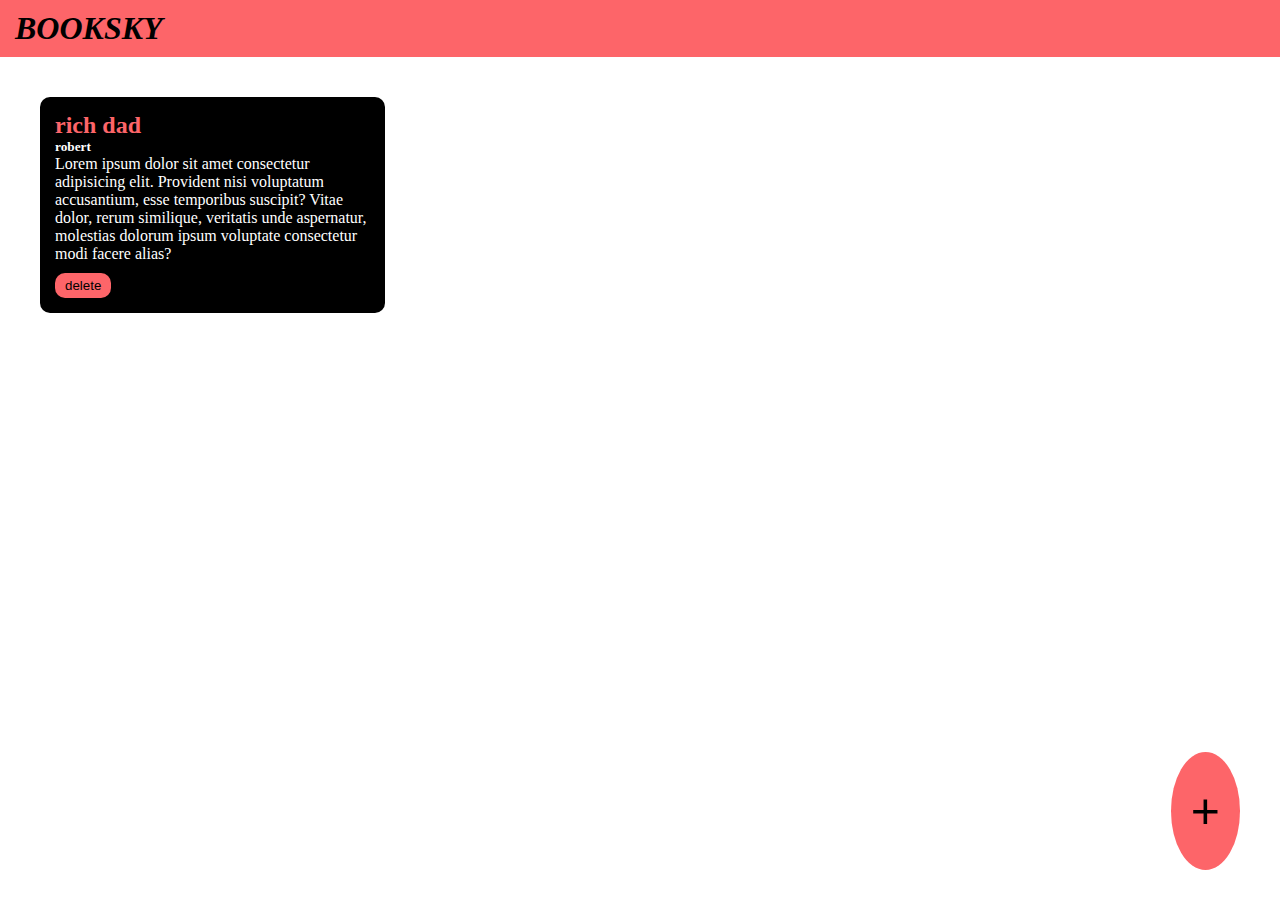
<file: index.html>
<!DOCTYPE html>
<html lang="en">
<head>
    <meta charset="UTF-8">
    <meta name="viewport" content="width=device-width, initial-scale=1.0">
    <title>Document</title>
    <link rel="stylesheet" href="style.css">
    
    <link rel="preconnect" href="https://fonts.googleapis.com">
    <link rel="preconnect" href="https://fonts.gstatic.com" crossorigin>
    <link href="https://fonts.googleapis.com/css2?family=Poppins:ital,wght@0,100;0,200;0,300;0,400;0,500;0,600;0,700;0,800;0,900;1,100;1,200;1,300;1,400;1,500;1,600;1,700;1,800;1,900&display=swap" rel="stylesheet">
</head>
<body>

    <div class="navbar">
        <h1>BOOKSKY</h1>
    </div>
    <div class="container">
        <div class="book-container">
            <h2>rich dad</h2>
            <h5>robert</h5>
            <p>Lorem ipsum dolor sit amet consectetur adipisicing elit. Provident nisi voluptatum accusantium, esse temporibus suscipit? Vitae dolor, rerum similique, veritatis unde aspernatur, molestias dolorum ipsum voluptate consectetur modi facere alias?</p>

            <button onclick="delbook(event)">delete</button>
        </div>
    </div>
    <button class="add-button" id="addpopup" >+</button>
    <div id="overlay"></div>
    <div id="popupbox">
        <h1>ADD BOOK</h1>
        <form>
            <input type="text" placeholder="book title" id="booktitle">
            <input type="text" placeholder="book author" id="bookauthor">
            <textarea placeholder="short description" id="bookdis"></textarea>
            <button id="addbook">ADD</button>
            <button id="cancelbook">CANCEL</button>

        </form>
    </div>
</body>
</html>
<script>
    
var buttonadd=document.getElementById("addpopup")
var popupoverlay=document.getElementById("overlay")
var popupboxx=document.getElementById("popupbox")
var cancelbutton=document.getElementById("cancelbook")
//function
buttonadd.addEventListener("click",function(){
    popupoverlay.style.display="block"
    popupboxx.style.display="block"
})
cancelbutton.addEventListener("click",function(){
    event.preventDefault()
    popupoverlay.style.display="none"
    popupboxx.style.display="none"
})
//select .container,addbook,booktitle,bookauthor,bookdis
var containers=document.querySelector(".container")
var addbookk=document.getElementById("addbook")
var titles=document.getElementById("booktitle")
var author=document.getElementById("bookauthor")
var dis=document.getElementById("bookdis")
//function
addbookk.addEventListener("click",function(event){
    event.preventDefault()
    var div=document.createElement("div")
    div.setAttribute("class","book-container")
    div.innerHTML=`<h2>${titles.value}</h2>
                   <h5>${author.value}</h5>
                   <p>${dis.value}</p>
                    <button onclick="delbook(event)">delete</button>`
    containers.append(div)
    popupoverlay.style.display="none"
    popupboxx.style.display="none"
})



//create function for delete
function delbook(event){
    event.target.parentElement.remove()
}
</script>
</file>
<file: style.css>
*{
    margin: 0;
    padding: 0;

}
body{
    font-family: Cambria, Cochin, Georgia, Times, 'Times New Roman', serif;
}
.navbar{
    background-color: #fd6569;
    padding-top: 10px;
    padding-bottom: 10px;
    padding-left: 15px;
    font-style: italic;
}
.container{

    padding: 10px;
}
.book-container{
    text-align: left;
    padding: 15px;
    width: 25%;
    background-color: black;
    border-radius: 10px;
    color: white;
    margin: 30px;
    display: inline-block;
    vertical-align: top;
}
.book-container h2{
    color: #fd6569;
}
.book-container button{
   background-color:  #fd6569;
   color: black;
   margin-top: 10px;
   padding-top: 5px;
   padding-bottom: 5px;
   padding-left: 10px;
   padding-right: 10px;
   border-radius: 10px;
   border: none;
}
.add-button{
    background-color: #fd6569;
    color: black;
    padding: 10px;
    border-radius: 70%;
    border: none;
    padding-top: 30px;
    padding-bottom: 30px;
    padding-left: 20px;
    padding-right: 20px;
    font-size: 50px;
    position: fixed;
    bottom: 30px;
    right: 40px;
}
#overlay{
    background-color: black;
    height: 100%;
    width: 100%;
    position: fixed;
    top: 0px;
    opacity: 0.8;
    display: none;
    z-index: 1;
}
#popupbox{
    background-color: #fd6569;
    width: 40%;
     padding: 40px;
     position: absolute;
     z-index: 2;
     border-radius: 30px;
     top: 20%;
     left: 25%;
     display: none;
}
#popupbox input{
    background: transparent;
    border: none;
    width: 100%;
    margin: 5px;
    padding: 5px;
    font-size: 20px;
    border-bottom: solid black 2px;
}
#popupbox textarea{
    background: transparent;
    border: none;
    width: 100%;
    margin: 5px;
    padding: 5px;
    font-size: 20px;
    border: solid black 2px;
}
#popupbox input::placeholder{
    color: black;
}
#popupbox textarea::placeholder{
    color: black;
}
#popupbox button{
    background-color:black;
    color: white;
    border: none;
    padding-left: 20px;
    padding-right: 20px;
    padding-top: 10px;
    padding-bottom: 10px;
    margin: 5px;
}
#popupbox input:focus{
    outline: none;
}
#popupbox textarea:focus{
    outline: none;
}
</file>
